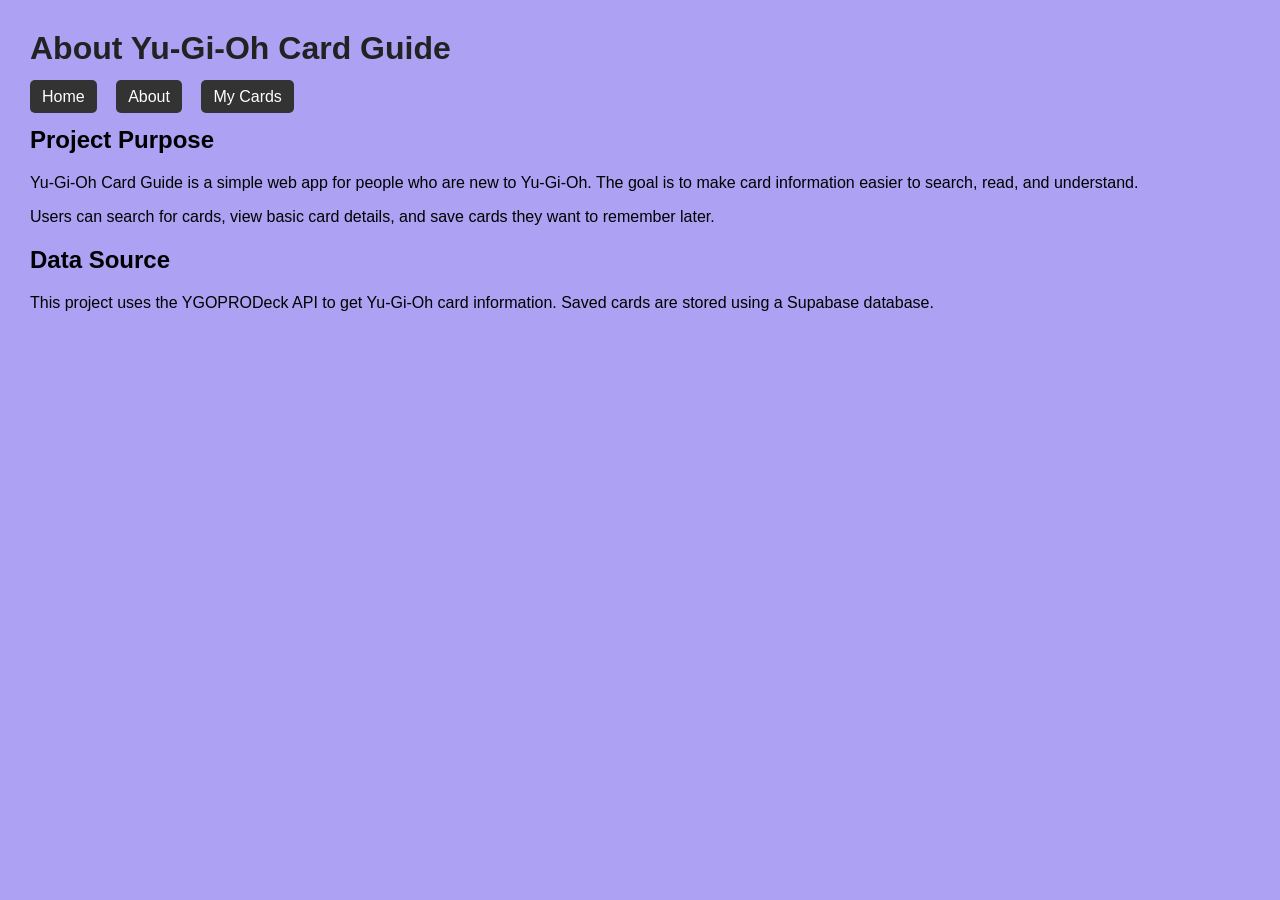
<file: public/about.html>
<html>
<head>
    <title>About Page</title>
    <link rel="stylesheet" href="style.css">
</head>

<body>
    <h1>About Yu-Gi-Oh Card Guide</h1>

    <nav>
        <a href="index.html">Home</a>
        <a href="about.html">About</a>
        <a href="my_cards.html">My Cards</a>
    </nav>

    <h2>Project Purpose</h2>

    <p>
        Yu-Gi-Oh Card Guide is a simple web app for people who are new to Yu-Gi-Oh.
        The goal is to make card information easier to search, read, and understand.
    </p>

    <p>
        Users can search for cards, view basic card details, and save cards they want
        to remember later.
    </p>

    <h2>Data Source</h2>

    <p>
        This project uses the YGOPRODeck API to get Yu-Gi-Oh card information.
        Saved cards are stored using a Supabase database.
    </p>
</body>
</html>
</file>
<file: public/style.css>
body {
    font-family: Arial, sans-serif;
    margin: 30px;
    background-color: #aca1f2;
}

h1 {
    color: #222;
}

nav {
    margin-bottom: 20px;
}

nav a {
    margin-right: 15px;
    text-decoration: none;
    color: white;
    background-color: #333;
    padding: 8px 12px;
    border-radius: 5px;
}

nav a:hover {
    background-color: #555;
}

form {
    margin-bottom: 20px;
}

input {
    padding: 8px;
    margin: 5px;
}

button,
input[type="submit"] {
    padding: 8px 12px;
    background-color: #222;
    color: white;
    border: none;
    border-radius: 5px;
    cursor: pointer;
}

button:hover,
input[type="submit"]:hover {
    background-color: #555;
}

.card {
    background-color: white;
    padding: 15px;
    margin: 15px 0;
    border-radius: 8px;
    border: 1px solid #ddd;
    max-width: 600px;
}

.card img {
    display: block;
    margin-bottom: 10px;
}

#cardChart {
    max-width: 600px;
    max-height: 300px;
    background-color: white;
    padding: 10px;
    margin-bottom: 20px;
}
</file>
